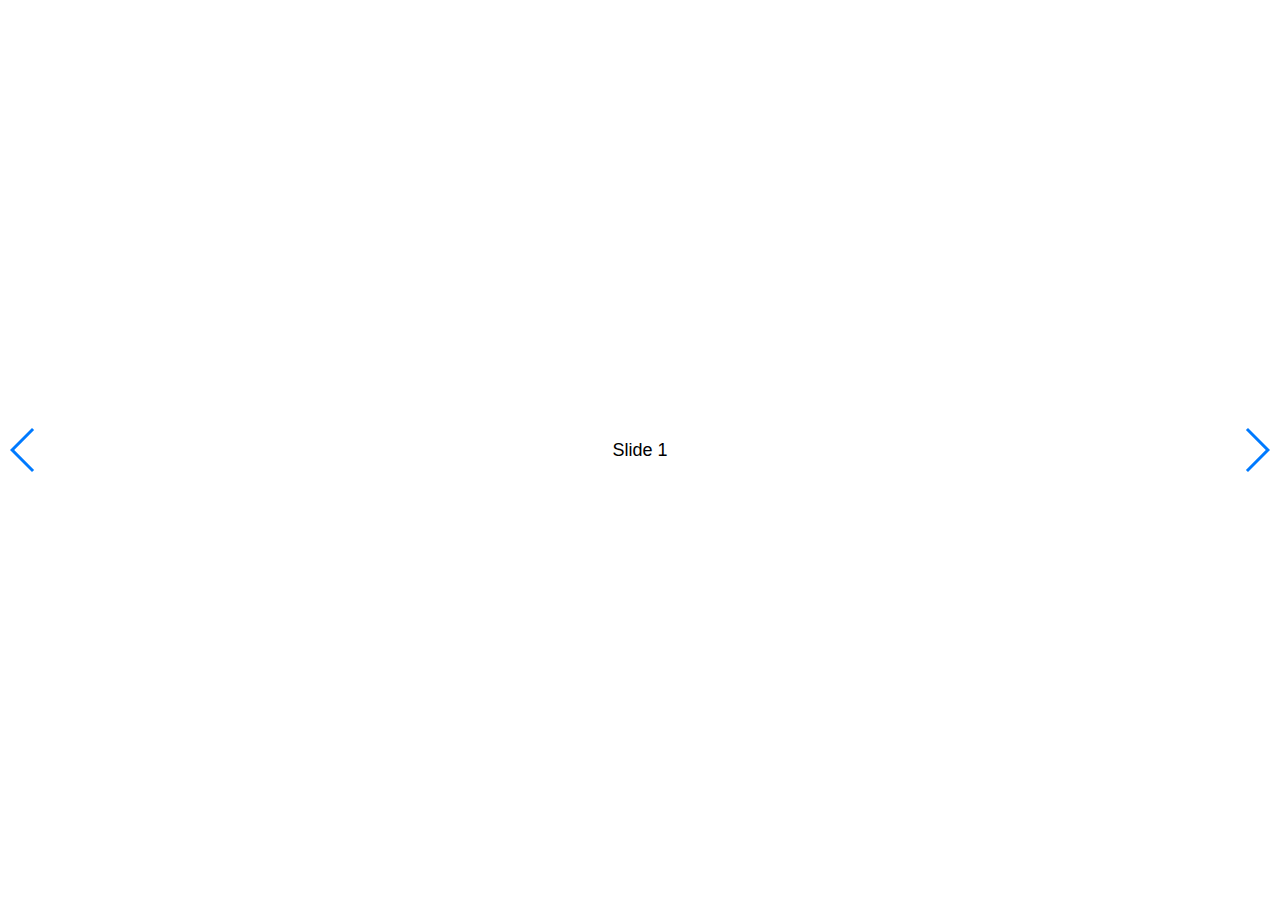
<file: new/index2.html>
<!DOCTYPE html>
<html lang="en">
<head>
  <meta charset="utf-8">
  <title>Swiper demo</title>
  <meta name="viewport" content="width=device-width, initial-scale=1, minimum-scale=1, maximum-scale=1">

  <!-- Link Swiper's CSS -->
  <link rel="stylesheet" href="css/swiper.min.css">

  <!-- Demo styles -->
  <style>
    html, body {
      position: relative;
      height: 100%;
    }
    body {
      background: #eee;
      font-family: Helvetica Neue, Helvetica, Arial, sans-serif;
      font-size: 14px;
      color:#000;
      margin: 0;
      padding: 0;
    }
    .swiper-container {
      width: 100%;
      height: 100%;
    }
    .swiper-slide {
      text-align: center;
      font-size: 18px;
      background: #fff;
      /* Center slide text vertically */
      display: -webkit-box;
      display: -ms-flexbox;
      display: -webkit-flex;
      display: flex;
      -webkit-box-pack: center;
      -ms-flex-pack: center;
      -webkit-justify-content: center;
      justify-content: center;
      -webkit-box-align: center;
      -ms-flex-align: center;
      -webkit-align-items: center;
      align-items: center;
    }
  </style>
</head>
<body>
  <!-- Swiper -->
  <div class="swiper-container">
    <div class="swiper-wrapper">
      <div class="swiper-slide">Slide 1</div>
      <div class="swiper-slide">Slide 2</div>
      <div class="swiper-slide">Slide 3</div>
      <div class="swiper-slide">Slide 4</div>
      <div class="swiper-slide">Slide 5</div>
      <div class="swiper-slide">Slide 6</div>
      <div class="swiper-slide">Slide 7</div>
      <div class="swiper-slide">Slide 8</div>
      <div class="swiper-slide">Slide 9</div>
      <div class="swiper-slide">Slide 10</div>
    </div>
    <!-- Add Arrows -->
    <div class="swiper-button-next"></div>
    <div class="swiper-button-prev"></div>
  </div>

  <!-- Swiper JS -->
  <script src="scripts/swiper.min.js"></script>

  <!-- Initialize Swiper -->
  <script>
    var swiper = new Swiper('.swiper-container', {
      navigation: {
        nextEl: '.swiper-button-next',
        prevEl: '.swiper-button-prev',
      },
    });
  </script>
</body>
</html>
</file>
